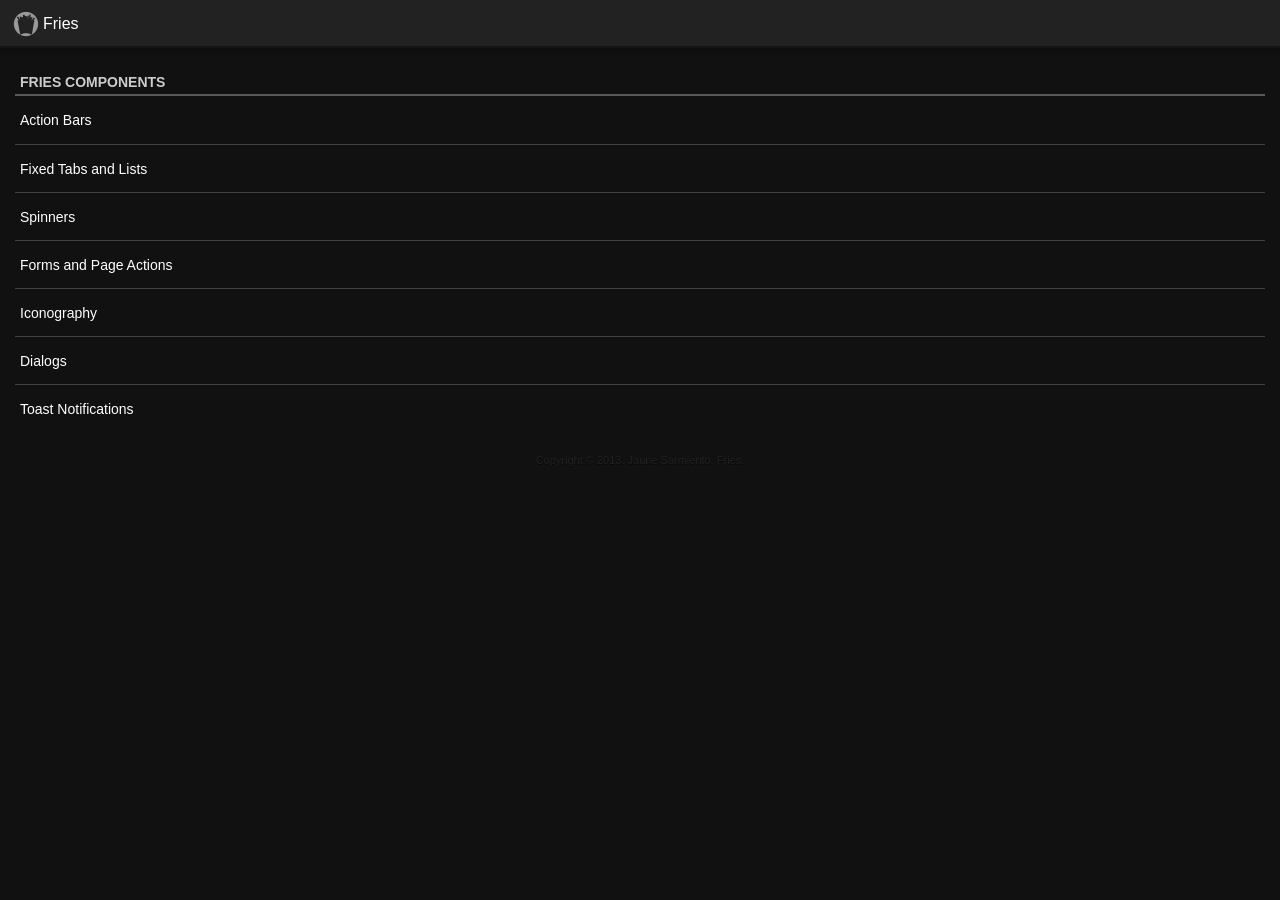
<file: bower_components/fries/examples/index.html>
<!DOCTYPE html>
<html>
<head>
  <meta charset="utf-8" />
  <meta name="format-detection" content="telephone=no" />
  <meta name="viewport" content="user-scalable=no, initial-scale=1, maximum-scale=1, minimum-scale=1, width=device-width" />
  <meta name="mobile-web-app-capable" content="yes">

  <title>Fries</title>

  <link rel="shortcut icon" href="favicon.png" />

  <link rel="stylesheet" href="../dist/themes/holo-dark/holo-dark.min.css" />

  <!-- For demo purposes only -->
  <style type="text/css">
  body {
    -webkit-font-smoothing: antialiased; /* Fix for webkit rendering */
    -webkit-text-size-adjust: 100%;
  }

  h1.intro {
    font-weight: 200;
    margin: 0.2em 0;
  }

  p {
    color: #999;
    margin-bottom: 1em;
  }

  .center-me {
    text-align: center;
  }

  .list i[class*="icon-"] {
    float: left;
    font-size: 36px;
    color: #999;
  }
  .i-class {
    float: left;
    line-height: 36px;
    margin-left: 8px;
  }
  .footnote {
    display: block;
    text-align: center;
    text-shadow: 0 1px 0 rgba(0,0,0,0.5);
    color: #222;
    font-size: 11px;
  }
  </style>
</head>
<body>

  <div class="page">
    <header class="action-bar fixed-top">
      <a href="javascript: void(0);" class="app-icon action" data-ignore="true">
        <i class="icon-fries"></i>
      </a>
      <h1 class="title">Fries</h1>
    </header>

    <div class="content">
      <ul class="list inset">
        <li class="list-divider">Fries Components</li>
        <li class="list-item-single-line selectable"><a href="action-bars.html" data-transition="push">Action Bars</a></li>
        <li class="list-item-single-line selectable"><a href="fixed-tabs-and-lists.html" data-transition="push">Fixed Tabs and Lists</a></li>
        <li class="list-item-single-line selectable"><a href="spinners.html" data-transition="push">Spinners</a></li>
        <li class="list-item-single-line selectable"><a href="forms-and-page-actions.html" data-transition="push">Forms and Page Actions</a></li>
        <li class="list-item-single-line selectable"><a href="iconography.html" data-transition="push">Iconography</a></li>
        <li class="list-item-single-line selectable"><a href="javascript: void(0);" data-ignore="true" id="open-dialog">Dialogs</a></li>
        <li class="list-item-single-line selectable"><a href="javascript: void(0);" data-ignore="true" id="show-toast">Toast Notifications</a></li>
      </ul>

      <div class="footnote">Copyright &copy; 2013. Jaune Sarmiento. Fries.</div>
    </div>

    <div class="dialogs">
      <div id="my-dialog" class="dialog">
        <header class="dialog-title-region">
          <h1 class="title">Howdy!</h1>
        </header>
        <div class="dialog-content">
          <div class="inset">
            <p>This is an example of a dialog</p>
          </div>
        </div>
        <ul class="dialog-actions">
          <li><a href="javascript: void(0);" class="dialog-cancel-button">Cancel</a></li>
          <li><a href="javascript: void(0);" class="dialog-ok-button">OK</a></li>
        </ul>
      </div>
    </div>
  </div>


  <script src="../dist/fries.min.js"></script>

  <script src="js/fingerblast.js"></script>

  <script src="js/example.js"></script>
</body>
</html>
</file>
<file: bower_components/fries/dist/themes/holo-dark/holo-dark.min.css>
/* fries.min.css (v2.0.3) 22-11-2013 */

.action-bar{position:absolute;right:0;left:0;z-index:10;width:100%;height:48px;-webkit-box-sizing:border-box;-moz-box-sizing:border-box;box-sizing:border-box;border-bottom:2px solid #151515;background-color:#222;box-shadow:0 2px 6px rgba(0,0,0,.25)}.action-bar .title,.action-bar .subtitle,.action-bar .app-icon{float:left;display:inline-block}.action-bar .title{margin-left:1px;font-weight:400;color:#fff}.action-bar h1.title{font-size:16px;line-height:48px}.action-bar h2.title{font-size:14px;line-height:18px;padding:8px 0 4px}.action-bar .subtitle{color:#ccc;font-size:12px;font-weight:200}.action-bar .app-icon{position:relative;padding:8px 0;margin-left:10px;font-size:24px;line-height:24px;text-align:center}.action-bar .app-icon img{float:right}.action-bar .app-icon.up{margin-left:0}.action-bar.fixed-top{top:0}.action-bar.fixed-bottom{bottom:0}ul.actions,ul.actions li{display:inline-block}ul.actions{list-style:none}ul.actions li .action{width:48px;height:48px;-webkit-box-sizing:border-box;-moz-box-sizing:border-box;box-sizing:border-box}ul.actions.flex{display:-webkit-box;display:-moz-box;display:box;-webkit-box-orient:horizontal;-moz-box-orient:horizontal;box-orient:horizontal}ul.actions.flex>li{float:none;display:block;width:100%;text-align:center}ul.actions.flex>li.action-overflow{display:initial;width:48px}.action{display:inline-block;padding:8px}.action [class*=icon-],.action .action-title{float:left;display:inline-block}.action [class*=icon-]{width:32px;height:32px;line-height:32px;font-size:32px;color:#999;text-align:center}.action .icon-up-button{width:10px;font-size:48px}.action .action-title{margin:0 25px 0 5px;height:32px;color:#999;font-size:11px;font-weight:700;text-transform:uppercase;line-height:32px}.action:active{background-color:rgba(51,181,229,.6);z-index:1}.action.page-action{position:relative}.action.page-action:after{position:absolute;content:'';right:-1px;top:12px;width:1px;height:24px;background-color:#3c3c3c}.action-overflow{position:relative;-webkit-user-select:none;-moz-user-select:none;user-select:none}.action-overflow-hidden{display:none!important}.action-overflow-icon{cursor:pointer;padding:21px 22px 20px 21px}.action-overflow-icon i,.action-overflow-icon i:before,.action-overflow-icon i:after{display:block;width:5px;height:5px;background:#999}.action-overflow-icon i{position:relative;z-index:0}.action-overflow-icon i:before,.action-overflow-icon i:after{position:absolute;content:'';left:0}.action-overflow-icon i:before{top:-8px}.action-overflow-icon i:after{top:8px}@-webkit-keyframes push{from{opacity:0;-webkit-transform:scale3d(0.7,.7,1)}to{opacity:1;-webkit-transform:scale3d(1,1,1)}}@-moz-keyframes push{from{opacity:0;-moz-transform:scale3d(0.7,.7,1)}to{opacity:1;-moz-transform:scale3d(1,1,1)}}@keyframes push{from{opacity:0;transform:scale3d(0.7,.7,1)}to{opacity:1;transform:scale3d(1,1,1)}}@-webkit-keyframes pop{from{opacity:1;-webkit-transform:scale3d(1,1,1)}to{opacity:0;-webkit-transform:scale3d(0.7,.7,1)}}@-moz-keyframes pop{from{opacity:1;-moz-transform:scale3d(1,1,1)}to{opacity:0;-moz-transform:scale3d(0.7,.7,1)}}@keyframes pop{from{opacity:1;transform:scale3d(1,1,1)}to{opacity:0;transform:scale3d(0.7,.7,1)}}html,body,div,span,iframe,h1,h2,h3,h4,h5,h6,p,blockquote,pre,a,abbr,acronym,address,big,cite,code,del,dfn,em,img,ins,kbd,q,s,samp,small,strike,strong,sub,sup,tt,var,b,u,i,center,dl,dt,dd,ol,ul,li,fieldset,form,label,legend,table,caption,tbody,tfoot,thead,tr,th,td,article,aside,canvas,details,embed,figure,figcaption,footer,header,hgroup,menu,nav,output,section,summary,time,audio,video{padding:0;margin:0;border:0}*{-webkit-box-sizing:border-box;-moz-box-sizing:border-box;box-sizing:border-box}html{-webkit-text-size-adjust:100%;-ms-text-size-adjust:100%;background-color:#111;padding-bottom:1px}body{position:absolute;top:0;right:0;bottom:0;left:0;font-family:Roboto,"Helvetica Neue",Helvetica,Arial,sans-serif;font-size:16px;line-height:1.67em;color:#fff;background-color:#111}a{color:#33b5e5;text-decoration:none;-webkit-tap-highlight-color:rgba(0,0,0,0)}.selectable:active{background-color:rgba(51,181,229,.6)}.pull-right{float:right!important}a[class*=btn]{padding:9px 36px 8px}[class*=btn]{-webkit-border-radius:2px;-moz-border-radius:2px;-ms-border-radius:2px;border-radius:2px;margin-bottom:10px;padding:11px 36px;background:#424242;border:0;color:#fff;font-family:Roboto,"Helvetica Neue",Helvetica,Arial,sans-serif;font-size:16px;font-weight:200;line-height:14px;vertical-align:middle;-webkit-box-shadow:inset 0 1px 0 rgba(255,255,255,.5),0 2px 3px rgba(0,0,0,.5);-moz-box-shadow:inset 0 1px 0 rgba(255,255,255,.5),0 2px 3px rgba(0,0,0,.5);box-shadow:inset 0 1px 0 rgba(255,255,255,.5),0 2px 3px rgba(0,0,0,.5)}[class*=btn]:hover,[class*=btn].hover,[class*=btn]:focus,[class*=btn].focused{outline:0;background:#1f5366;-webkit-box-shadow:inset 0 0 1px 2pt #037ea7,0 2px 3px rgba(0,0,0,.5);-moz-box-shadow:inset 0 0 1px 2pt #037ea7,0 2px 3px rgba(0,0,0,.5);box-shadow:inset 0 0 1px 2pt #037ea7,0 2px 3px rgba(0,0,0,.5)}[class*=btn]:active,[class*=btn].active{padding:11px 36px 10px;background:rgba(0,153,204,.8);border:0;-webkit-box-shadow:inset 0 1px 0 rgba(255,255,255,.5),0 2px 3px rgba(0,0,0,.5),0 0 2px 2pt rgba(51,181,229,.6);-moz-box-shadow:inset 0 1px 0 rgba(255,255,255,.5),0 2px 3px rgba(0,0,0,.5),0 0 2px 2pt rgba(51,181,229,.6);box-shadow:inset 0 1px 0 rgba(255,255,255,.5),0 2px 3px rgba(0,0,0,.5),0 0 2px 2pt rgba(51,181,229,.6)}[class*=btn]:disabled,[class*=btn].disabled{opacity:.3}.btn[disabled],.btn-small[disabled]{opacity:.3}[class*=btn]+[class*=btn]{margin-left:3px}.btn-small{font-size:12px}.btn-block{width:100%}.btn-block+.btn-block{margin-left:0}.page{position:absolute;top:0;right:0;bottom:0;left:0;background-color:#111;width:100%;-webkit-backface-visibility:hidden;-webkit-transform:translate(0,0,0)}.content{position:absolute;top:0;right:0;bottom:0;left:0;-webkit-box-sizing:border-box;-moz-box-sizing:border-box;box-sizing:border-box;width:100%;overflow:auto;overflow-x:hidden;overflow-wrap:break-word;text-wrap:normal}.action-bar+.tab-fixed+.content,.action-bar+.tab-fixed+.action-bar+.content{top:96px}.action-bar~.content,.tab-fixed~.content{top:48px}.action-bar.fixed-bottom~.content{bottom:48px}.inset{padding:15px}.flex{display:-webkit-box;display:-moz-box;display:box;-webkit-box-orient:horizontal;-moz-box-orient:horizontal;box-orient:horizontal;width:100%}.flex>*{-webkit-box-flex:1;box-flex:1}@-webkit-keyframes push{from{opacity:0;-webkit-transform:scale3d(0.7,.7,1)}to{opacity:1;-webkit-transform:scale3d(1,1,1)}}@-moz-keyframes push{from{opacity:0;-moz-transform:scale3d(0.7,.7,1)}to{opacity:1;-moz-transform:scale3d(1,1,1)}}@keyframes push{from{opacity:0;transform:scale3d(0.7,.7,1)}to{opacity:1;transform:scale3d(1,1,1)}}@-webkit-keyframes pop{from{opacity:1;-webkit-transform:scale3d(1,1,1)}to{opacity:0;-webkit-transform:scale3d(0.7,.7,1)}}@-moz-keyframes pop{from{opacity:1;-moz-transform:scale3d(1,1,1)}to{opacity:0;-moz-transform:scale3d(0.7,.7,1)}}@keyframes pop{from{opacity:1;transform:scale3d(1,1,1)}to{opacity:0;transform:scale3d(0.7,.7,1)}}.dialogs{position:absolute;top:0;right:0;bottom:0;left:0;visibility:hidden;opacity:0;background:rgba(0,0,0,.75);z-index:999;-webkit-transition:opacity .1s ease-out;-moz-transition:opacity .1s ease-out;transition:opacity .1s ease-out;-webkit-backface-visibility:hidden;-webkit-transform:translate(0,0,0)}.dialogs.fade-in{opacity:1}.dialogs.on{visibility:visible}.dialog{position:absolute;-webkit-border-radius:2px;-moz-border-radius:2px;-ms-border-radius:2px;border-radius:2px;background-color:#222;-webkit-box-shadow:inset 0 1px 0 rgba(255,255,255,.1),0 0 10px rgba(0,0,0,.6);-moz-box-shadow:inset 0 1px 0 rgba(255,255,255,.1),0 0 10px rgba(0,0,0,.6);box-shadow:inset 0 1px 0 rgba(255,255,255,.1),0 0 10px rgba(0,0,0,.6);width:85%;margin:0 auto;opacity:0;-webkit-transform:scale3d(0.7,.7,1);-moz-transform:scale3d(0.7,.7,1);transform:scale3d(0.7,.7,1);-webkit-backface-visibility:hidden;-webkit-transform:translate(0,0,0)}.dialog .dialog-title-region{height:56px;border-bottom:solid 2px #33b5e5;padding:0 15px}.dialog .dialog-title-region .title{font-size:18px;font-weight:400;color:#33b5e5;line-height:56px}.dialog .dialog-content{color:#fff}.dialog .dialog-content ul.list li{padding:5px 15px}.dialog ul.dialog-actions{list-style:none;border-top:1px solid #424242;height:48px}.dialog ul.dialog-actions li{float:left;display:inline-block;width:50%;border-right:1px solid #424242}.dialog ul.dialog-actions li a{display:block;color:#fff;font-size:12px;height:47px;text-align:center;line-height:48px}.dialog ul.dialog-actions li a:active{background-color:rgba(51,181,229,.6)}.dialog ul.dialog-actions li:first-child a{border-bottom-left-radius:2px}.dialog ul.dialog-actions li:last-child{border:0}.dialog ul.dialog-actions li:last-child a{border-bottom-right-radius:2px}.dialog.push{-webkit-animation:push .2s;-moz-animation:push .2;animation:push .2s}.dialog.pop{-webkit-animation:pop .2s;-moz-animation:pop .2s;animation:pop .2s}.dialog.on{opacity:1;-webkit-transform:scale3d(1,1,1);-moz-transform:scale3d(1,1,1);transform:scale3d(1,1,1)}form{width:100%;-webkit-box-sizing:border-box;-moz-box-sizing:border-box;box-sizing:border-box}form.form-flex .flex-group{display:-webkit-box;display:-moz-box;display:box;-webkit-box-orient:horizontal;-moz-box-orient:horizontal;box-orient:horizontal;margin:0}form.form-flex .flex-group .flex1{-webkit-box-flex:1;-moz-box-flex:1;box-flex:1}form.form-flex .flex-group .flex2{-webkit-box-flex:2;-moz-box-flex:2;box-flex:2}form.form-flex .flex-group .flex3{-webkit-box-flex:3;-moz-box-flex:3;box-flex:3}form.form-flex .flex-group>:nth-child(n){margin-left:10px}form.form-flex .flex-group>:first-child{margin-left:0}[class*=flex].input-text+[class*=flex].input-text{margin-left:10px}.input-text{-webkit-box-sizing:border-box;-moz-box-sizing:border-box;box-sizing:border-box;display:block;outline:0;border:0;border-bottom:1px solid #333;padding:10px 10px 0;margin:0 0 8px;width:100%;height:48px;background:transparent;color:#fff;font-size:14px;vertical-align:middle;-webkit-transition:border ease-out .2s;-moz-transition:border ease-out .2s;transition:border ease-out .2s;-webkit-tap-highlight-color:rgba(0,0,0,0);font-family:Roboto,"Helvetica Neue",Helvetica,Arial,sans-serif;font-weight:400}.input-text:focus{border-bottom:1px solid #09c}.input-text[type=password]{font-family:Monaco,Menlo,Consolas,"Courier New",monospace}legend.form-legend,label.block-label{-webkit-box-sizing:border-box;-moz-box-sizing:border-box;box-sizing:border-box;display:block;padding:5px 5px 3px;margin-top:10px;width:100%;border-bottom:2px solid #595959;font-size:14px;font-weight:700;line-height:18px;text-transform:uppercase;color:#ccc}label.inline-label{display:block}.form-actions{margin-top:20px}.input-pretty{position:relative;display:block;margin-bottom:8px}.input-pretty:before,.input-pretty:after{position:absolute;content:'';bottom:0;height:5px;width:1px;background:#333;-webkit-transition:background ease-out .2s;-moz-transition:background ease-out .2s;transition:background ease-out .2s}.input-pretty:before{left:0}.input-pretty:after{right:0}.input-pretty.focus:before,.input-pretty.focus:after{background:#09c}.input-switch-wrapper{position:relative;display:inline-block;width:96px;padding:12px 0;-webkit-user-select:none;-moz-user-select:none;-ms-user-select:none}.input-switch-wrapper .input-switch{display:none}.input-switch-wrapper .input-switch:checked+.input-switch-outer .input-switch-button{background-color:rgba(0,153,204,.8);-webkit-transform:translateX(100%);transform:translateX(100%)}.input-switch-wrapper .input-switch:checked+.input-switch-outer .input-switch-button:before{content:'On'}.input-switch-wrapper .input-switch-outer{display:block;overflow:hidden;cursor:pointer;border:0 solid #999;border-radius:0}.input-switch-wrapper .input-switch-outer .input-switch-inner{background:#333}.input-switch-wrapper .input-switch-outer .input-switch-inner .input-switch-button{-webkit-border-radius:2px;-moz-border-radius:2px;-ms-border-radius:2px;border-radius:2px;position:relative;width:48px;height:24px;font-size:14px;font-weight:200;text-transform:uppercase;text-align:center;line-height:24px;background-color:#424242;color:#fff;-webkit-box-shadow:inset 0 1px 0 rgba(255,255,255,.5),inset 0 -1px 0 rgba(0,0,0,.25),0 2px 3px rgba(0,0,0,.5);-moz-box-shadow:inset 0 1px 0 rgba(255,255,255,.5),inset 0 -1px 0 rgba(0,0,0,.25),inset 0 2px 0 rgba(0,0,0,.25),0 2px 3px rgba(0,0,0,.5);box-shadow:inset 0 1px 0 rgba(255,255,255,.5),inset 0 -1px 0 rgba(0,0,0,.25),0 2px 3px rgba(0,0,0,.5);-webkit-transition:all .1s ease-out;transition:all .1s ease-out;-webkit-transform:translateX(0);transform:translateX(0)}.input-switch-wrapper .input-switch-outer .input-switch-inner .input-switch-button:before{position:absolute;top:0;right:0;bottom:0;left:0;content:'Off';width:100%;height:100%}.input-radio-wrapper{display:inline-block;width:32px;height:32px;padding:8px;-webkit-user-select:none;-moz-user-select:none;-ms-user-select:none}.input-radio-wrapper .input-radio{position:absolute;left:-9999px}.input-radio-wrapper .input-radio:checked[disabled]+.input-radio-inner .input-radio-button{background:rgba(51,51,51,.8);-webkit-box-shadow:0 0 4px rgba(51,51,51,.8),inset 0 1px 0 rgba(255,255,255,.5);-moz-box-shadow:0 0 4px rgba(51,51,51,.8),inset 0 1px 0 rgba(255,255,255,.5);box-shadow:0 0 4px rgba(51,51,51,.8),inset 0 1px 0 rgba(255,255,255,.5)}.input-radio-wrapper .input-radio:checked+.input-radio-inner .input-radio-button{background:#33b5e5;-webkit-box-shadow:0 0 4px rgba(51,181,229,.8),inset 0 1px 0 rgba(255,255,255,.5);-moz-box-shadow:0 0 4px rgba(51,181,229,.8),inset 0 1px 0 rgba(255,255,255,.5);box-shadow:0 0 4px rgba(51,181,229,.8),inset 0 1px 0 rgba(255,255,255,.5)}.input-radio-wrapper .input-radio:active+.input-radio-inner{background:rgba(51,181,229,.5);border-color:rgba(255,255,255,.8);-webkit-box-shadow:0 0 2px 7px rgba(51,181,229,.5);-moz-box-shadow:0 0 2px 7px rgba(51,181,229,.5);box-shadow:0 0 2px 7px rgba(51,181,229,.5)}.input-radio-wrapper .input-radio[disabled]+.input-radio-inner{border-color:rgba(51,51,51,.8)}.input-radio-wrapper .input-radio:focus[disabled]+.input-radio-inner:before{border-color:rgba(0,153,204,.6)}.input-radio-wrapper .input-radio:focus+.input-radio-inner:before{-webkit-border-radius:20px;-moz-border-radius:20px;-ms-border-radius:20px;border-radius:20px;position:absolute;display:block;content:'';top:-4px;left:-4px;width:20px;height:20px;border:1px solid #09c}.input-radio-wrapper .input-radio-inner{-webkit-border-radius:16px;-moz-border-radius:16px;-ms-border-radius:16px;border-radius:16px;position:relative;display:block;width:16px;height:16px;border:1px solid #424242;cursor:pointer;-webkit-transition:all .1s ease-out;transition:all .1s ease-out}.input-radio-wrapper .input-radio-inner:active{background:rgba(51,181,229,.5);border-color:rgba(255,255,255,.8);-webkit-box-shadow:0 0 2px 7px rgba(51,181,229,.5);-moz-box-shadow:0 0 2px 7px rgba(51,181,229,.5);box-shadow:0 0 2px 7px rgba(51,181,229,.5)}.input-radio-wrapper .input-radio-inner:focus{outline:0}.input-radio-wrapper .input-radio-inner .input-radio-button{-webkit-border-radius:8px;-moz-border-radius:8px;-ms-border-radius:8px;border-radius:8px;width:8px;height:8px;margin:3px;background:transparent}.input-checkbox-wrapper{display:block;width:32px;height:32px;padding:8px;-webkit-user-select:none;-moz-user-select:none;-ms-user-select:none}.input-checkbox-wrapper .input-checkbox{position:absolute;left:-9999px}.input-checkbox-wrapper .input-checkbox:checked[disabled]+.input-checkbox-outer .input-checkbox-button{background:transparent}.input-checkbox-wrapper .input-checkbox:checked[disabled]+.input-checkbox-outer .input-checkbox-button:before{border-color:rgba(51,51,51,.8)}.input-checkbox-wrapper .input-checkbox:checked[disabled]+.input-checkbox-outer .input-checkbox-button:after{border-color:transparent}.input-checkbox-wrapper .input-checkbox:checked:active:not([disabled])+.input-checkbox-outer .input-checkbox-button{border-color:transparent}.input-checkbox-wrapper .input-checkbox:checked:active:not([disabled])+.input-checkbox-outer .input-checkbox-button:before{border-color:#fff}.input-checkbox-wrapper .input-checkbox:checked:active:not([disabled])+.input-checkbox-outer .input-checkbox-button:after{border-color:rgba(255,255,255,.5)}.input-checkbox-wrapper .input-checkbox:checked+.input-checkbox-outer .input-checkbox-button{position:absolute;top:-9px;width:10px;right:-4px;height:18px;border:solid #222;border-width:0 6px 6px 0;-webkit-transform:rotate(45deg);-moz-transform:rotate(45deg);transform:rotate(45deg)}.input-checkbox-wrapper .input-checkbox:checked+.input-checkbox-outer .input-checkbox-button:before,.input-checkbox-wrapper .input-checkbox:checked+.input-checkbox-outer .input-checkbox-button:after{position:absolute;content:'';width:5px}.input-checkbox-wrapper .input-checkbox:checked+.input-checkbox-outer .input-checkbox-button:before{top:2px;right:-5px;height:12px;border:solid #33b5e5;border-width:0 3px 3px 0;height:12px}.input-checkbox-wrapper .input-checkbox:checked+.input-checkbox-outer .input-checkbox-button:after{top:1px;right:-4px;height:15px;border:solid rgba(51,181,229,.5);border-width:0 2px 2px 0;-webkit-filter:blur(2px);-moz-filter:blur(2px);filter:blur(2px)}.input-checkbox-wrapper .input-checkbox:active+.input-checkbox-outer{background:rgba(51,181,229,.5);border-color:rgba(255,255,255,.8);-webkit-box-shadow:0 0 2px 7px rgba(51,181,229,.5);-moz-box-shadow:0 0 2px 7px rgba(51,181,229,.5);box-shadow:0 0 2px 7px rgba(51,181,229,.5)}.input-checkbox-wrapper .input-checkbox[disabled]+.input-checkbox-outer{border-color:rgba(51,51,51,.8)}.input-checkbox-wrapper .input-checkbox:focus[disabled]+.input-checkbox-outer:before{border-color:rgba(0,153,204,.6)}.input-checkbox-wrapper .input-checkbox:focus+.input-checkbox-outer:before{position:absolute;display:block;content:'';top:-4px;left:-4px;width:20px;height:20px;border:1px solid #09c}.input-checkbox-wrapper .input-checkbox-outer{position:relative;display:block;width:16px;height:16px;border:1px solid #424242;cursor:pointer;-webkit-transition:all .1s ease-out;transition:all .1s ease-out}.input-checkbox-wrapper .input-checkbox-outer:active{background:rgba(51,181,229,.5);border-color:rgba(255,255,255,.8);-webkit-box-shadow:0 0 2px 7px rgba(51,181,229,.5);-moz-box-shadow:0 0 2px 7px rgba(51,181,229,.5);box-shadow:0 0 2px 7px rgba(51,181,229,.5)}.input-checkbox-wrapper .input-checkbox-outer:focus{outline:0}.input-checkbox-wrapper .input-checkbox-outer .input-checkbox-button{width:8px;height:8px;margin:3px;background:transparent}@font-face{font-family:icomoon;src:url(../../fonts/icomoon.eot);src:url(../../fonts/icomoon.eot?#iefix) format("embedded-opentype"),url(../../fonts/icomoon.woff) format("woff"),url(../../fonts/icomoon.ttf) format("truetype"),url(../../fonts/icomoon.svg#icomoon) format("svg");font-weight:400;font-style:normal}[data-icon]:before{font-family:icomoon;content:attr(data-icon);speak:none;font-weight:400;font-variant:normal;text-transform:none;line-height:1;-webkit-font-smoothing:antialiased}.icon-back,.icon-accept,.icon-cancel,.icon-chevron-up,.icon-chevron-down,.icon-forward,.icon-chevron-right,.icon-chevron-left,.icon-refresh,.icon-information,.icon-help,.icon-search,.icon-settings,.icon-vote-down,.icon-heart,.icon-star-half,.icon-vote-up,.icon-star-full,.icon-star-empty,.icon-cloud,.icon-folder,.icon-calendar,.icon-tags,.icon-add-tag,.icon-sort-by-size,.icon-grid,.icon-view-as-list,.icon-attachment,.icon-new-image,.icon-new-event,.icon-new-attachment,.icon-new-message,.icon-new,.icon-merge,.icon-import-export,.icon-calendar-event,.icon-mail,.icon-edit,.icon-trash,.icon-cut,.icon-copy,.icon-backspace,.icon-clipboard,.icon-image,.icon-read,.icon-remove,.icon-save,.icon-select-all,.icon-split,.icon-undo,.icon-unread,.icon-add-group,.icon-add-person,.icon-cc-bcc,.icon-chat,.icon-forward-2,.icon-slideshow,.icon-rotate-right,.icon-rotate-left,.icon-globe,.icon-crop,.icon-location-marker,.icon-map,.icon-direction,.icon-share,.icon-send,.icon-reply-all,.icon-reply,.icon-person,.icon-group,.icon-add-to-queue,.icon-download,.icon-fast-forward,.icon-full-screen,.icon-pin,.icon-next,.icon-pause,.icon-pause-2,.icon-play,.icon-play-2,.icon-previous,.icon-repeat,.icon-replay,.icon-return-from-full-screen,.icon-brightness-high,.icon-brightness-auto,.icon-bluetooth-searching,.icon-bluetooth-connected,.icon-bluetooth,.icon-brightness,.icon-battery,.icon-add-alarm,.icon-alarm,.icon-key,.icon-upload,.icon-stop,.icon-shuffle,.icon-rewind,.icon-brightness-medium,.icon-call,.icon-camera,.icon-dashboard,.icon-dial,.icon-hang-up,.icon-power-auto,.icon-power-none,.icon-power,.icon-location-target,.icon-location-off,.icon-location-searching,.icon-microphone,.icon-microphone-off,.icon-clock,.icon-camera-video-rotate,.icon-camera-rotate,.icon-storage,.icon-locked,.icon-storage-sd,.icon-screen-lock-portrait,.icon-screen-rotate,.icon-screen-lock-landscape,.icon-call-volume,.icon-unlocked,.icon-new-account,.icon-signal,.icon-signal-2,.icon-usb,.icon-mouse,.icon-smartphone,.icon-fries,.icon-video,.icon-volume-off,.icon-volume-adjust,.icon-airplane,.icon-airplane-2,.icon-alert,.icon-alert-2,.icon-laptop,.icon-desktop,.icon-joystick,.icon-headphones,.icon-headphones-mic,.icon-keyboard,.icon-up-button{font-family:icomoon;speak:none;font-style:normal;font-weight:400;font-variant:normal;text-transform:none;line-height:1;-webkit-font-smoothing:antialiased}.icon-back:before{content:"\e001"}.icon-accept:before{content:"\e002"}.icon-cancel:before{content:"\e003"}.icon-chevron-up:before{content:"\e004"}.icon-chevron-down:before{content:"\e005"}.icon-forward:before{content:"\e006"}.icon-chevron-right:before{content:"\e007"}.icon-chevron-left:before{content:"\e008"}.icon-refresh:before{content:"\e009"}.icon-information:before{content:"\e010"}.icon-help:before{content:"\e011"}.icon-search:before{content:"\e012"}.icon-settings:before{content:"\e013"}.icon-vote-down:before{content:"\e020"}.icon-heart:before{content:"\e021"}.icon-star-half:before{content:"\e023"}.icon-vote-up:before{content:"\e022"}.icon-star-full:before{content:"\e024"}.icon-star-empty:before{content:"\e025"}.icon-cloud:before{content:"\e030"}.icon-folder:before{content:"\e031"}.icon-calendar:before{content:"\e032"}.icon-tags:before{content:"\e033"}.icon-add-tag:before{content:"\e034"}.icon-sort-by-size:before{content:"\e035"}.icon-grid:before{content:"\e036"}.icon-view-as-list:before{content:"\e037"}.icon-attachment:before{content:"\e040"}.icon-new-image:before{content:"\e04e"}.icon-new-event:before{content:"\e04d"}.icon-new-attachment:before{content:"\e04b"}.icon-new-message:before{content:"\e04c"}.icon-new:before{content:"\e04a"}.icon-merge:before{content:"\e049"}.icon-import-export:before{content:"\e048"}.icon-calendar-event:before{content:"\e047"}.icon-mail:before{content:"\e046"}.icon-edit:before{content:"\e045"}.icon-trash:before{content:"\e044"}.icon-cut:before{content:"\e043"}.icon-copy:before{content:"\e042"}.icon-backspace:before{content:"\e041"}.icon-clipboard:before{content:"\e04f"}.icon-image:before{content:"\e050"}.icon-read:before{content:"\e051"}.icon-remove:before{content:"\e052"}.icon-save:before{content:"\e053"}.icon-select-all:before{content:"\e054"}.icon-split:before{content:"\e055"}.icon-undo:before{content:"\e056"}.icon-unread:before{content:"\e057"}.icon-add-group:before{content:"\e060"}.icon-add-person:before{content:"\e061"}.icon-cc-bcc:before{content:"\e062"}.icon-chat:before{content:"\e063"}.icon-forward-2:before{content:"\e064"}.icon-slideshow:before{content:"\e083"}.icon-rotate-right:before{content:"\e082"}.icon-rotate-left:before{content:"\e081"}.icon-globe:before{content:"\e073"}.icon-crop:before{content:"\e080"}.icon-location-marker:before{content:"\e072"}.icon-map:before{content:"\e071"}.icon-direction:before{content:"\e070"}.icon-share:before{content:"\e06a"}.icon-send:before{content:"\e069"}.icon-reply-all:before{content:"\e068"}.icon-reply:before{content:"\e067"}.icon-person:before{content:"\e066"}.icon-group:before{content:"\e065"}.icon-add-to-queue:before{content:"\e090"}.icon-download:before{content:"\e091"}.icon-fast-forward:before{content:"\e092"}.icon-full-screen:before{content:"\e093"}.icon-pin:before{content:"\e094"}.icon-next:before{content:"\e095"}.icon-pause:before{content:"\e096"}.icon-pause-2:before{content:"\e097"}.icon-play:before{content:"\e098"}.icon-play-2:before{content:"\e099"}.icon-previous:before{content:"\e09a"}.icon-repeat:before{content:"\e09b"}.icon-replay:before{content:"\e09c"}.icon-return-from-full-screen:before{content:"\e09d"}.icon-brightness-high:before{content:"\e0b9"}.icon-brightness-auto:before{content:"\e0b8"}.icon-bluetooth-searching:before{content:"\e0b7"}.icon-bluetooth-connected:before{content:"\e0b6"}.icon-bluetooth:before{content:"\e0b5"}.icon-brightness:before{content:"\e0b4"}.icon-battery:before{content:"\e0b3"}.icon-add-alarm:before{content:"\e0b1"}.icon-alarm:before{content:"\e0b2"}.icon-key:before{content:"\e0b0"}.icon-upload:before{content:"\e0a1"}.icon-stop:before{content:"\e0a0"}.icon-shuffle:before{content:"\e09f"}.icon-rewind:before{content:"\e09e"}.icon-brightness-medium:before{content:"\e0ba"}.icon-call:before{content:"\e0bb"}.icon-camera:before{content:"\e0bc"}.icon-dashboard:before{content:"\e0bd"}.icon-dial:before{content:"\e0be"}.icon-hang-up:before{content:"\e0bf"}.icon-power-auto:before{content:"\e0c0"}.icon-power-none:before{content:"\e0c1"}.icon-power:before{content:"\e0c2"}.icon-location-target:before{content:"\e0c3"}.icon-location-off:before{content:"\e0c4"}.icon-location-searching:before{content:"\e0c5"}.icon-microphone:before{content:"\e0c6"}.icon-microphone-off:before{content:"\e0c7"}.icon-clock:before{content:"\e0d5"}.icon-camera-video-rotate:before{content:"\e0d4"}.icon-camera-rotate:before{content:"\e0d3"}.icon-storage:before{content:"\e0d2"}.icon-locked:before{content:"\e0d1"}.icon-storage-sd:before{content:"\e0d0"}.icon-screen-lock-portrait:before{content:"\e0ce"}.icon-screen-rotate:before{content:"\e0cf"}.icon-screen-lock-landscape:before{content:"\e0cd"}.icon-call-volume:before{content:"\e0cc"}.icon-unlocked:before{content:"\e0cb"}.icon-new-account:before{content:"\e0ca"}.icon-signal:before{content:"\e0c9"}.icon-signal-2:before{content:"\e0c8"}.icon-usb:before{content:"\e0d6"}.icon-mouse:before{content:"\e0f6"}.icon-smartphone:before{content:"\e0f7"}.icon-fries:before{content:"\e000"}.icon-video:before{content:"\e0d7"}.icon-volume-off:before{content:"\e0d8"}.icon-volume-adjust:before{content:"\e0d9"}.icon-airplane:before{content:"\e0e0"}.icon-airplane-2:before{content:"\e0e1"}.icon-alert:before{content:"\e0e2"}.icon-alert-2:before{content:"\e0e3"}.icon-laptop:before{content:"\e0f0"}.icon-desktop:before{content:"\e0f1"}.icon-joystick:before{content:"\e0f2"}.icon-headphones:before{content:"\e0f3"}.icon-headphones-mic:before{content:"\e0f4"}.icon-keyboard:before{content:"\e0f5"}.icon-up-button:before{content:"\e00a"}.list{display:block;list-style:none}.list>li{-webkit-box-sizing:border-box;-moz-box-sizing:border-box;box-sizing:border-box;padding:5px;border-top:1px solid #424242;line-height:38px;color:#fff}.list>li.list-divider{border-top:0;border-bottom:2px solid #595959;line-height:18px;font-size:14px;font-weight:700;text-transform:uppercase;padding:5px 5px 3px;margin-top:5px;color:#ccc}.list>li.list-divider+li{border-top:0}.list>li>a{display:block;color:inherit}.list>li.list-item-single-line,.list>li.list-item-two-lines h3,.list>li.list-item-two-lines p{white-space:nowrap;overflow:hidden;text-overflow:ellipsis}.list>li.list-item-single-line{height:48px;font-size:14px}.list>li.list-item-two-lines{height:64px}.list>li.list-item-multi-line p{margin-bottom:15px}.list>li.list-item-two-lines h3,.list>li.list-item-multi-line h3{font-size:16px;font-weight:400;line-height:40px;height:32px;color:#fff}.list>li.list-item-two-lines p,.list>li.list-item-multi-line p{font-size:12px;line-height:12px;text-overflow:ellipsis;color:#ccc}.slider{width:100%}.slider>ul{list-style:none}.slider>li{width:100%}.spinner{-webkit-border-radius:2px;-moz-border-radius:2px;-ms-border-radius:2px;border-radius:2px;position:absolute;display:none;z-index:0;padding:0;list-style:none;line-height:1.1em;background-color:#222;background-clip:border-box;opacity:0;-webkit-box-shadow:0 0 10px rgba(0,0,0,.6);-moz-box-shadow:0 0 10px rgba(0,0,0,.6);box-shadow:0 0 10px rgba(0,0,0,.6);-webkit-transition:all ease-out .1s;-moz-transition:all ease-out .1s;transition:all ease-out .1s;-webkit-transform:scale(0.8,.8) translateY(-20px);-moz-transform:scale(0.8,.8) translateY(-20px);transform:scale(0.8,.8) translateY(-20px)}.spinner li{float:left;margin:0;width:100%;border-bottom:1px solid #313131;text-align:left}.spinner li a{float:left;display:block;padding:17px 15px 16px;white-space:nowrap;width:200px;-webkit-box-sizing:border-box;-moz-box-sizing:border-box;box-sizing:border-box;color:#fff;font-weight:400}.spinner li:first-child{border-top-left-radius:2px;border-top-right-radius:2px}.spinner li:last-child{border-bottom:0;border-bottom-left-radius:2px;border-bottom-right-radius:2px}.spinner li:hover,.spinner li:active{background-color:rgba(51,181,229,.6)}.spinner.active{opacity:1;z-index:99;-webkit-transform:scale(1,1) translateY(0);-moz-transform:scale(1,1) translateY(0);transform:scale(1,1) translateY(0)}.action-bar .spinner{-webkit-transform-origin-x:50%;-moz-transform-origin-x:50%;transform-origin-x:50%}.action-bar.fixed-top .spinner{-webkit-transform-origin-y:0;-moz-transform-origin-y:0;transform-origin-y:0}.action-bar.fixed-top .spinner,.action-bar.fixed-top .spinner.active{top:48px}.action-bar.fixed-bottom .spinner{-webkit-transform-origin-y:100%;-moz-transform-origin-y:100%;transform-origin-y:100%}.action-bar.fixed-bottom .spinner,.action-bar.fixed-bottom .spinner.active{bottom:48px}.action-overflow .spinner{right:10px}.form-spinner{position:relative;margin-left:10px;min-width:100px}.form-spinner .toggle-spinner{-webkit-box-sizing:border-box;-moz-box-sizing:border-box;box-sizing:border-box;position:relative;display:block;padding:14px 20px 6px 40px;height:48px;font-size:14px;text-transform:uppercase;text-align:right;color:#fff;border-bottom:1px solid #3c3c3c;vertical-align:middle;outline:0}.form-spinner .toggle-spinner:after{position:absolute;content:'';top:36px;right:0;margin-left:-4px;width:0;height:0;border-right:12px solid rgba(0,0,0,0);border-top:12px solid #595959;-webkit-transform:rotate(180deg);-moz-transform:rotate(180deg);transform:rotate(180deg)}.form-spinner .spinner{right:0}@-webkit-keyframes push{from{opacity:0;-webkit-transform:scale3d(0.7,.7,1)}to{opacity:1;-webkit-transform:scale3d(1,1,1)}}@-moz-keyframes push{from{opacity:0;-moz-transform:scale3d(0.7,.7,1)}to{opacity:1;-moz-transform:scale3d(1,1,1)}}@keyframes push{from{opacity:0;transform:scale3d(0.7,.7,1)}to{opacity:1;transform:scale3d(1,1,1)}}@-webkit-keyframes pop{from{opacity:1;-webkit-transform:scale3d(1,1,1)}to{opacity:0;-webkit-transform:scale3d(0.7,.7,1)}}@-moz-keyframes pop{from{opacity:1;-moz-transform:scale3d(1,1,1)}to{opacity:0;-moz-transform:scale3d(0.7,.7,1)}}@keyframes pop{from{opacity:1;transform:scale3d(1,1,1)}to{opacity:0;transform:scale3d(0.7,.7,1)}}.page.fade{z-index:0}.page.push{-webkit-animation:push .3s;-moz-animation:push .3s;animation:push .3s;z-index:1}.page.pop{-webkit-animation:pop .3s;-moz-animation:pop .3s;animation:pop .3s}.page.hidden{display:none}.action-bar~[class*=tab-]{top:48px}.tab-fixed{position:absolute;top:initial;right:0;bottom:initial;left:0;-webkit-box-shadow:0 2px 6px rgba(0,0,0,.25);-moz-box-shadow:0 2px 6px rgba(0,0,0,.25);box-shadow:0 2px 6px rgba(0,0,0,.25);display:block;z-index:1;height:48px;background:#333;-webkit-backface-visibility:hidden}.tab-fixed ul.tab-inner{display:-webkit-box;display:-moz-box;display:box;-webkit-box-orient:horizontal;-moz-box-orient:horizontal;box-orient:horizontal;width:100%;list-style:none}.tab-fixed ul.tab-inner li{-webkit-box-flex:1;-moz-box-flex:1;box-flex:1;whitespace:nowrap;overflow:hidden;text-align:center}.tab-fixed ul.tab-inner li a{-webkit-box-sizing:border-box;-moz-box-sizing:border-box;box-sizing:border-box;position:relative;display:block;height:48px;color:#fff;overflow:hidden;text-transform:uppercase;text-overflow:ellipsis;font-size:11px;font-weight:700;line-height:52px}.tab-fixed ul.tab-inner li a:after{position:absolute;content:'';width:1px;height:24px;top:13px;right:0;background-color:#4d4d4d}.tab-fixed ul.tab-inner li:last-child a{border-right-width:0}.tab-fixed ul.tab-inner li:active{background-color:rgba(51,181,229,.6)}.tab-fixed ul.tab-inner li.active a{border-bottom:5px solid #33b5e5}.tab-fixed ul.tab-inner li:last-child a:after,.tab-fixed ul.tab-inner li:active a:after{background-color:transparent}[class|=tab] ul.tab-inner li a [class*=icon-],[class|=" tab"] ul.tab-inner li a [class*=icon-]{font-size:28px;line-height:48px}.tab-slider{position:absolute;top:0;right:0;bottom:0;left:0}.tab-slider .tab-item{position:absolute;display:none;width:100%;top:0;bottom:0;-webkit-transition:-webkit-transform .1s ease-out;transition:transform .1s ease-out;-webkit-backface-visibility:hidden;-webkit-transform:translate(0,0,0)}.tab-slider .tab-item.active,.tab-slider .tab-item.in-transition{display:inline-block}.toast{position:fixed;width:100%;visibility:hidden;opacity:0;z-index:1000;-webkit-transition:opacity .25s ease-in;-moz-transition:opacity .25s ease-in;transition:opacity .25s ease-in}.toast.on{visibility:visible}.toast.fade-in{opacity:1}.toast .toast-message{display:inline-block;-webkit-border-radius:2px;-moz-border-radius:2px;-ms-border-radius:2px;border-radius:2px;padding:3px 16px 5px;margin:0 auto;max-width:80%;height:36px;line-height:32px;background-color:rgba(44,44,44,.9);-webkit-box-shadow:inset 0 1px 0 rgba(255,255,255,.1),0 0 10px rgba(0,0,0,.6);-moz-box-shadow:inset 0 1px 0 rgba(255,255,255,.1),0 0 10px rgba(0,0,0,.6);box-shadow:inset 0 1px 0 rgba(255,255,255,.1),0 0 10px rgba(0,0,0,.6);color:#fff;font-size:13px;text-align:center}
</file>
